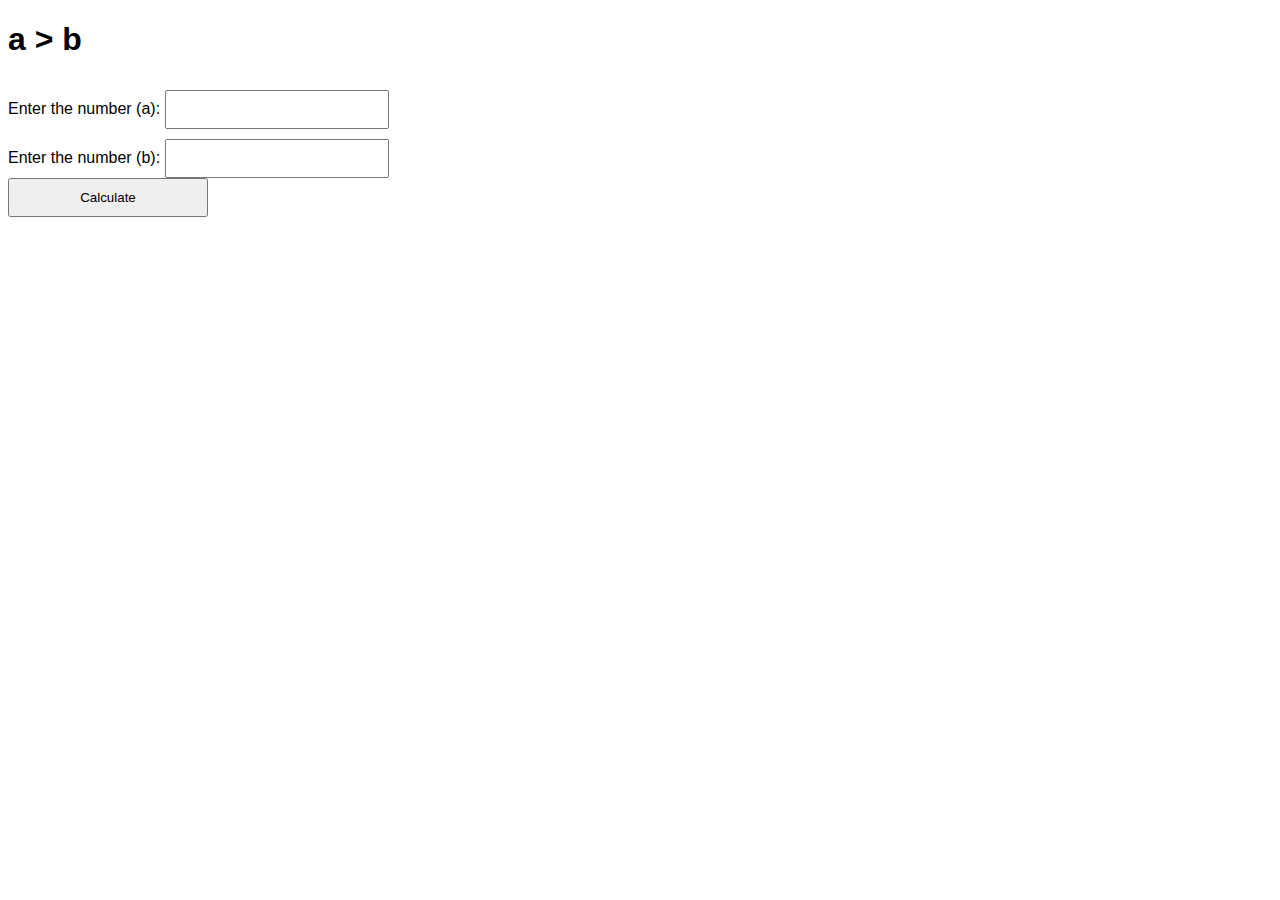
<file: Cau 1/prime.html>
<!DOCTYPE html>
<html lang="en">
<head>
    <meta charset="UTF-8">
    <meta name="viewport" content="width=device-width, initial-scale=1.0">
    <title>Prime Numbers Sum</title>
    <style>
        body {
            font-family: Arial, sans-serif;
        }

        input[type="number"] {
            margin-top: 10px;
            padding: 10px;
            width: 200px;
        }

        button {
            padding: 10px;
            width: 200px;
        }

        #result {
            margin-top: 20px;
            font-size: 20px;
        }
    </style>
</head>
<body>
    <h1>a > b</h1>
    <form id="form">
        <label for="a">Enter the number (a):</label>
        <input type="number" id="a" name="a" required>
        <br>
        <label for="b">Enter the number (b):</label>
        <input type="number" id="b" name="b" required>
        <br>
        <button type="submit">Calculate</button>
    </form>
    <p id="result"></p>

    <script>
        function isPrime(num) {
            for (let i = 2, sqrt = Math.sqrt(num); i <= sqrt; i++) {
                if (num % i === 0) {
                    return false;
                }
            }
            return num > 1;
        }

        function calculatePrimeNumbersSum(a, b) {
            let sum = 0;
            for (let n = a; n <= b; n++) {
                if (isPrime(n)) {
                    sum += n;
                }
            }
            return sum;
        }

        document.getElementById('form').addEventListener('submit', function(event) {
            event.preventDefault();

            const a = parseInt(document.getElementById('a').value);
            const b = parseInt(document.getElementById('b').value);

            const sum = calculatePrimeNumbersSum(a, b);

            document.getElementById('result').textContent = `The sum of prime numbers between ${a} and ${b} is ${sum}.`;
        });
    </script>
</body>
</html>
</file>
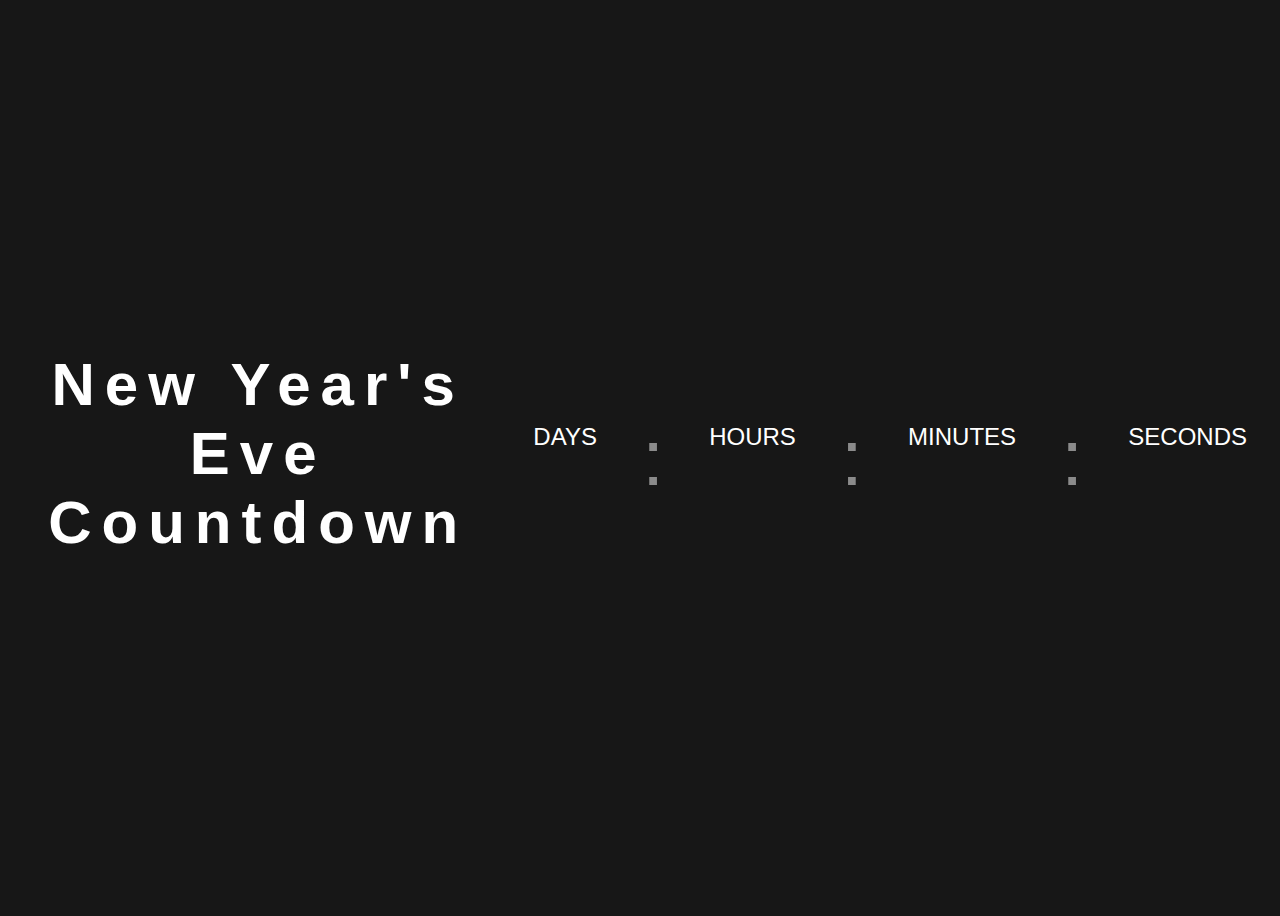
<file: Cau 3/clock.html>
<!DOCTYPE html>
<html>
  <head>
    <title>New Year's Eve Countdown</title>
    <link rel="stylesheet" href="./clock.css" />      
  </head>
  <body>
    <h1>New Year's Eve Countdown</h1>
    <div id="countdown-container">
      <div class="countdown-item">
        <span id="days"></span>
        <div class="countdown-label">DAYS</div>
      </div>
      <div class="countdown-sep">:</div>
      <div class="countdown-item">
        <span id="hours"></span>
        <div class="countdown-label">HOURS</div>
      </div>
      <div class="countdown-sep">:</div>
      <div class="countdown-item">
        <span id="minutes"></span>
        <div class="countdown-label">MINUTES</div>
      </div>
      <div class="countdown-sep">:</div>
      <div class="countdown-item">
        <span id="seconds"></span>
        <div class="countdown-label">SECONDS</div>
      </div>
    </div>

    <script src="clock.js">

    </script>

  </body>
</html>
</file>
<file: Cau 3/clock.css>
body {
    font-family: Arial, sans-serif;
    text-align: center;
    background-color: #171717;
    color: #fff;
    height: 100vh;
    display: flex;
    justify-content: center;
    align-items: center;
  }
  h1 {
    font-size: 60px;
    margin-bottom: 50px;
    letter-spacing: 10px;
  }
  #countdown-container {
    font-size: 64px;
    display: flex;
  }
  .countdown-item {
    font-weight: bold;
    margin: 0px 20px;
    text-align: center;
    position: relative;
  }
  .countdown-item span {
    font-size: 80px;
    line-height: 80px;
    animation: flip 1s ease-in-out;
    animation-fill-mode: both;
  }
  .countdown-item .countdown-label {
    font-size: 24px;
    font-weight: normal;
    margin: 5px;
  }
  .countdown-sep {
    font-size: 80px;
    margin: 0px 20px;
    line-height: 80px;
    opacity: 0.5;
    animation: bounce 1s ease-in-out;
    animation-fill-mode: both;
  }
  @keyframes flip {
    from {
      transform: perspective(400px) rotateY(0);
    }
    50% {
      transform: perspective(400px) rotateY(180deg);
    }
    to {
      transform: perspective(400px) rotateY(180deg);
    }
  }
  @keyframes bounce {
    from {
      transform: scale(1);
    }
    50% {
      transform: scale(1.2);
    }
    to {
      transform: scale(1);
    }
  }
</file>
